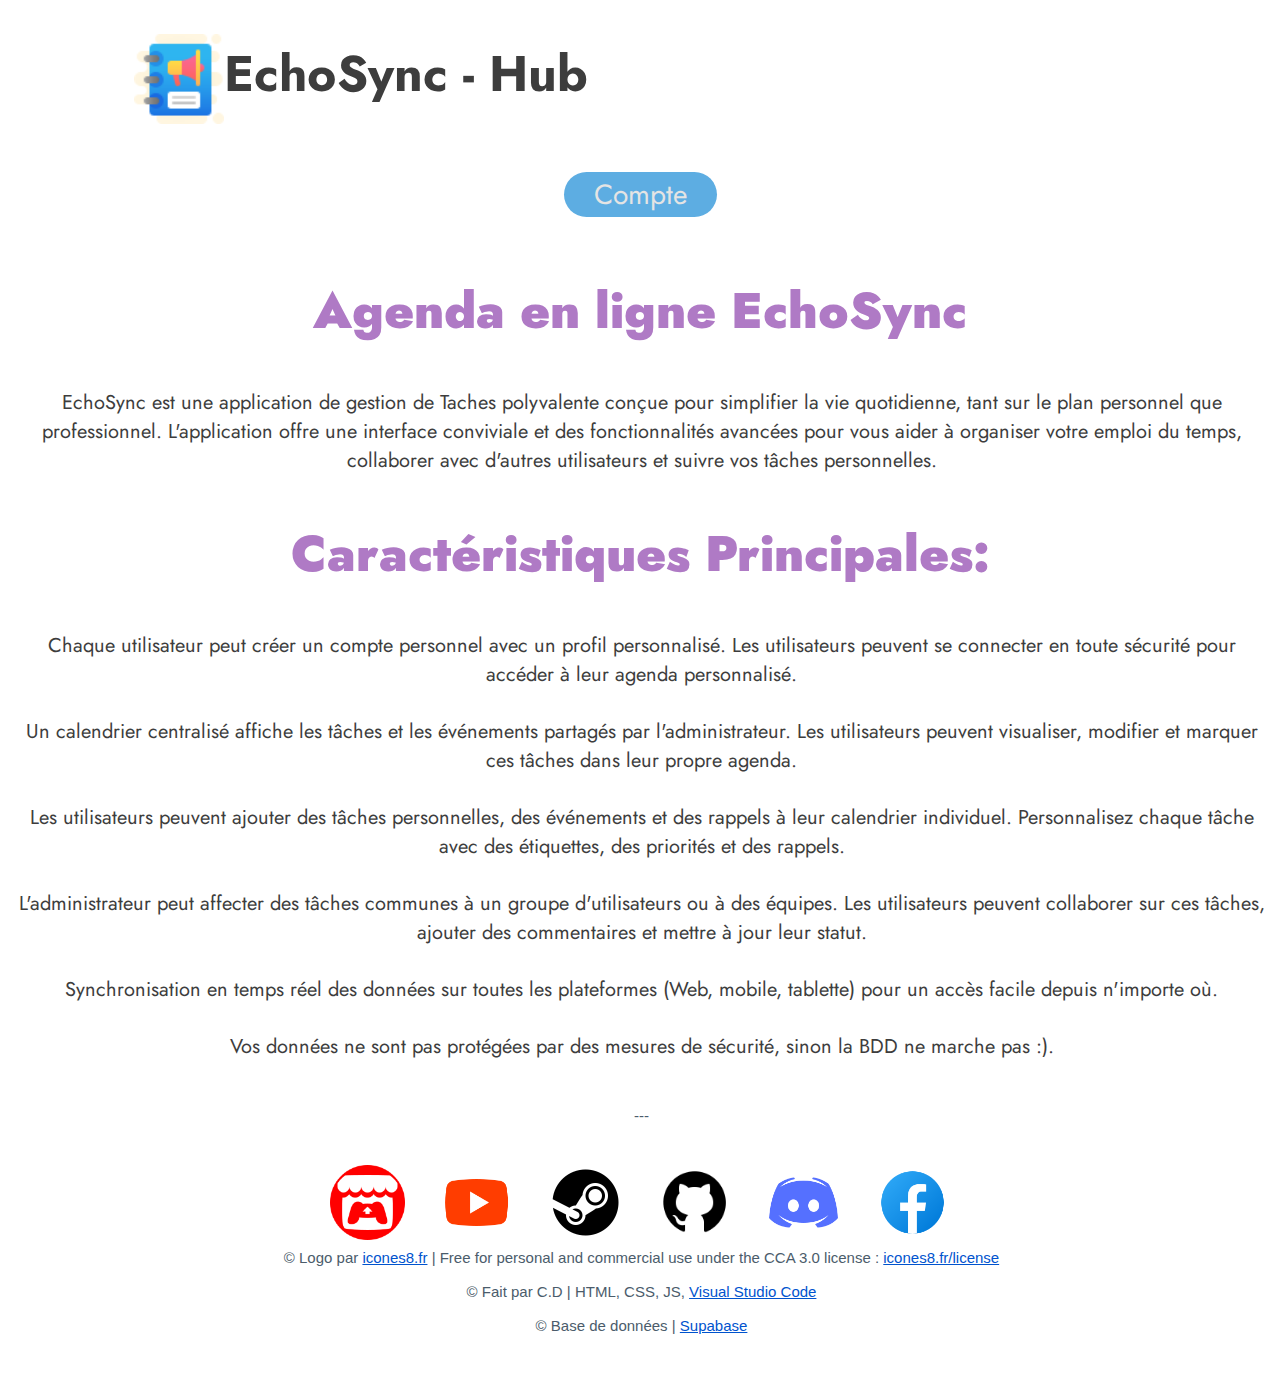
<file: index.html>
<!DOCTYPE html>
<html lang="fr">
    <head>
        <title>EchoSync - Hub</title>
        <meta charset="UTF-8">
        <link rel="icon" type="image/x-icon" href="Assets/Img/icons8-ordre-du-jour-64.png">
        <link rel="stylesheet" type="text/css" href="Assets/Css/Style.css"/>
        <h1><a href="index.html"><img src="Assets/Img/icons8-ordre-du-jour-64.png" alt="" width="90" height="90"></a>EchoSync - Hub</h1>
        <div class="buttonHeader">
            <button class="button" onclick="window.location.href='connexion.html';">Compte</button> 
        </div>
    </head>
    <body>
        <h2>Agenda en ligne EchoSync</h2>
        <p>EchoSync est une application de gestion de Taches
             polyvalente conçue pour simplifier la vie quotidienne,
              tant sur le plan personnel que professionnel. L'application
               offre une interface conviviale et des fonctionnalités avancées
                pour vous aider à organiser votre emploi du temps, collaborer
                 avec d'autres utilisateurs et suivre vos tâches personnelles.</p>

        <h2>Caractéristiques Principales:</h2>
        
        <p>Chaque utilisateur peut créer un compte personnel avec un profil personnalisé.
            Les utilisateurs peuvent se connecter en toute sécurité pour accéder à leur agenda personnalisé.</p><br>

        <p>Un calendrier centralisé affiche les tâches et les événements partagés par l'administrateur.
            Les utilisateurs peuvent visualiser, modifier et marquer ces tâches dans leur propre agenda.</p><br>

        <p>Les utilisateurs peuvent ajouter des tâches personnelles, des événements et des rappels à leur calendrier individuel.
            Personnalisez chaque tâche avec des étiquettes, des priorités et des rappels.</p><br>

        <p>L'administrateur peut affecter des tâches communes à un groupe d'utilisateurs ou à des équipes.
            Les utilisateurs peuvent collaborer sur ces tâches, ajouter des commentaires et mettre à jour leur statut.</p><br>

        <p>Synchronisation en temps réel des données sur toutes les plateformes 
            (Web, mobile, tablette) pour un accès facile depuis n'importe où.</p><br>

        <p>Vos données ne sont pas protégées par des mesures de sécurité, sinon la BDD ne marche pas :).</p>
        <br><br>
    </body>
    <footer>
        <p>---</p>
        <br><br>
        <a class="FollowsButtons" target="_blank" title="Willows Games Studios - Itch.io" href="https://willows-games-studios.itch.io/"><img src="Assets/Img/itch.png" alt="" width="75", height="75"></a>
        <a class="FollowsButtons" target="_blank" title="Willows Games Studios - YouTube" href="https://www.youtube.com/@WillowsGamesStudios?sub_confirmation=1"><img src="Assets/Img/youtube.png" alt="" width="75", height="75"></a>
        <a class="FollowsButtons" target="_blank" title="Willows Games Studios - Steam" href="https://steamcommunity.com/id/WillowsGamesStudios/"><img src="Assets/Img/steam.png" alt="" width="75", height="75"></a>
        <a class="FollowsButtons" target="_blank" title="Willows Games Studios - GitHub" href="https://github.com/WillowsGamesStudios"><img src="Assets/Img/github.png" alt="" width="75", height="75"></a>
        <a class="FollowsButtons" target="_blank" title="Willows Games Studios - Discord" href="https://discord.gg/HNRXywaKUh"><img src="Assets/Img/discord.png" alt="" width="75", height="75"></a>
        <a class="FollowsButtons" target="_blank" title="Willows Games Studios - Facebook" href="https://www.facebook.com/profile.php?id=100088417490594"><img src="Assets/Img/facebook.png" alt="" width="75", height="75"></a>
        <p>© Logo par <a href="https://icons8.com/icon/mItYRMkuHHyM/ordre-du-jour" target="_blank">icones8.fr</a> | Free for personal and commercial use under the CCA 3.0 license : <a href="https://icones8.fr/license" target="_blank">icones8.fr/license</a>
            <br>
            <br>© Fait par C.D | HTML, CSS, JS, <a href="https://code.visualstudio.com" target="_blank">Visual Studio Code</a>
            <br>
            <br>© Base de données | <a href="https://supabase.com/" target="_blank">Supabase</a>
            <br>
            <br>
            <br>
        </p>
    </footer>
</html>
</file>
<file: Assets/Css/Style.css>
/*
    @Auteur: DIONNE Clément
    @Date-de-création: 25/09/2023
    @Date-de-modification: 11/10/2023
    @Date-de-publication: 11/10/2023
    @Description: Feuille de style CSS pour l'interface graphique générale du site en mode sombre par défaut.
*/

/* Définition des polices personnalisées */
@font-face {
    font-family: Jost_Classic;
    src: local("Jost_Classic"), url('../Fonts/Jost-VariableFont_wght.ttf');
}

@font-face {
    font-family: Jost_Strong;
    src: local("Jost_Strong"), url('../Fonts/Jost-Black.ttf');
}

/* Arrière-plan du corps de page */
body {

    background-size: cover;
    background-repeat: no-repeat;
    background-attachment: fixed;
    border-radius: 2%;
}

/* Arrière-plan des zones de texte */
.textBox {
    background-color: rgba(0, 0, 0, 0.3);
    border-radius: 10px;
    padding: 20px;
    margin: 20px;
}

/* Styles pour les boutons d'en-tête, le centrage, l'alignement */
.buttonHeader {
    text-align: center;
}

/* Styles pour centrer certains éléments avec des div */
.centre {
    text-align: center;
    display: flex;
    justify-content: center;
    align-items: center;
}

/* Styles pour les paragraphes centrés dans .centre */
.centre p {
    text-align: left;
    margin: 1% 16%;
    font-size: 24px;
}

/* Styles pour la section de pied de page */
footer {
    width: 100%;
    background: linear-gradient(rgb(255, 255, 255) 100%) no-repeat;
    position: absolute;
    left: 0;
    text-align: center;
}

/* Styles pour les paragraphes pied de page */
footer p {
    font-family: sans-serif;
    font-size: 15px;
    color: rgb(75, 92, 107);
}

/* Styles pour les liens */
a {
    color: #0053ce;
}

/* Styles pour l'arrière-plan de la page */
html {
    background-repeat: no-repeat;
    background-size: cover;
    background-color: rgb(255, 255, 255);
}

/* Styles généraux pour les boutons */
.button {
    background-color: #5DADE2;
    color: rgb(228, 228, 228);
    text-align: center;
    font-size: 28px;
    font-family: Jost_Classic;
    margin: 15px 4%;
    border-radius: 50px;
    border: none;
    padding: 2px 30px;
    transition: 0.2s;
}

/* Styles pour les champs de saisie de texte */
input {
    color: rgb(33, 33, 33);
    background-color: rgb(198, 198, 198);
    text-align: center;
    font-size: 18px;
    font-family: Jost_Strong;
    margin: 15px 4%;
    border-radius: 50px;
    border: none;
    padding: 2px 30px;
    transition: 0.2s;
}

/* Styles pour le texte dans les boutons */
.button p {
    margin-left: 10%;
    margin-right: 10%;
}

/* Styles pour la position des boutons de "partage" */
.FollowsButtons {
    margin: 15px 15px;
}

/* Styles pour les états de survol des boutons */
.button:hover {
    background-color: #3498DB;
    color: rgb(20, 20, 20);
    transition: 0.2s;
}

/* Styles pour les états de clic des boutons */
.button:active {
    background-color: #5DADE2;
    color: rgb(228, 228, 228);
    transition: 0.1s;
}

/* Styles pour les barres de défilement personnalisées avec webkit-scrollbar */
html::-webkit-scrollbar {
    width: 8px;
}

html::-webkit-scrollbar-track {
    background-color: #959595;
}

html::-webkit-scrollbar-thumb {
    background: #C39BD3;
    border-radius: 10px;
}

/* Styles pour les paragraphes */
p {
    font-family: Jost_Classic;
    font-size: 20px;
    color: rgb(61, 61, 61);
    margin: 5px 5px 5px 8px;
    text-align: center;
}

/* Styles pour les titres de niveau 1 */
h1 {
    font-family: Jost_Classic;
    font-size: 50px;
    margin-left: 10%;
    color: rgb(61, 61, 61);
}

/* Styles pour l'alignement des titres de niveau 1 avec image */
h1 img {
    vertical-align: middle;
}

/* Styles pour les titres de niveau 2 */
h2 {
    font-family: Jost_Strong;
    font-size: 50px;
    text-align: center;
    color: #AF7AC5;
}

/* Styles pour les titres de niveau 3 et pour les balises <label> */
h3, label {
    font-family: Jost_Classic;
    font-size: 35px;
    text-align: center;
    color: #AF7AC5;
}

/* Styles pour les éléments de formulaire <fieldset> */
fieldset {
    font-family: Jost_Classic;
    border: none;
}

.popup {
    display: none;
    position: fixed;
    top: 0;
    left: 0;
    width: 100%;
    height: 100%;
    background-color: rgba(0, 0, 0, 0.7);
    z-index: 1;
}

.popup-content {
    background-color: #fff;
    position: absolute;
    top: 50%;
    left: 50%;
    transform: translate(-50%, -50%);
    padding: 20px;
    border: 1px solid #000;
    border-radius: 5px;
}

.close {
    position: absolute;
    top: 0;
    right: 0;
    padding: 10px;
    cursor: pointer;
}
</file>
